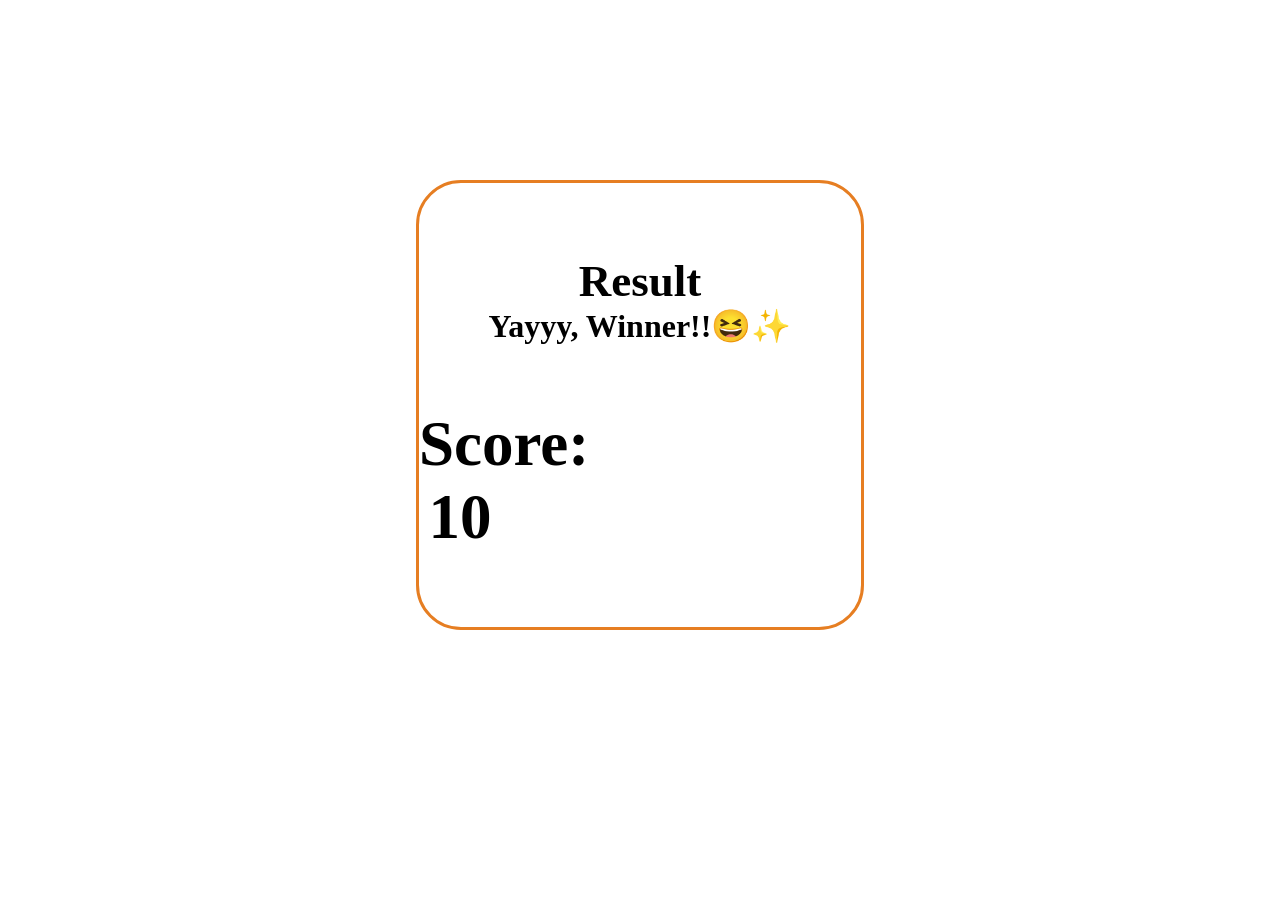
<file: index2.html>
<!DOCTYPE html>
<html lang="en">
<head>
    <meta charset="UTF-8">
    <meta name="viewport" content="width=device-width, initial-scale=1.0">
    <link rel="stylesheet" href="styles2.css">
    <title>Document</title>
</head>
<body>
    <div class="resultDisplay">
      <h2 class="resultText">Result</h2>
      <h1>Yayyy, Winner!!😆✨</h1> 
      <p class="scoreDisplay">Score: <span class="score">10</span></p>
      </div>
</body>
</html>


 <!--
      
      </div>
      <div class="display display4">
        <h2> Weighing around eight pounds, what is the human body's largest organ?</h2>
        
        <p id="timer">Time left: <span class="time">10</span></p>
  
        <button class="option" onclick="checkAnswer(this)">Liver </button>
        <button class="option" onclick="checkAnswer(this)">Skin</button>
        <button class="option" onclick="checkAnswer(this)">Brain</button>
        <button class="option" onclick="checkAnswer(this)">Kidney</button>
    
        
        <div id="result"></div>
      </div> -->
<!-- 
      <div id="result"></div>
      <div class="display display2">
        <h2>Which freezes faster: hot water or cold water?</h2>
  
        <p id="timer">Time left: <span class="time">10</span></p>
  
        <button class="option" onclick="checkAnswer(this)">Hot</button>
        <button class="option" onclick="checkAnswer(this)">Cold</button>
        <button class="option" onclick="checkAnswer(this)">Both of them</button>
        <button class="option" onclick="checkAnswer(this)">I don't know</button>
  
  
        <div id="result"></div>
      </div>
  
      <div class="display  display3">
        <h2> What is the only planet in our solar system to rotate clockwise on its axis?</h2>
  
        <p id="timer">Time left: <span class="time">10</span></p>
  
        <button class="option" onclick="checkAnswer(this)">Mars</button>
        <button class="option" onclick="checkAnswer(this)">Venus</button>
        <button class="option" onclick="checkAnswer(this)">Jupiter</button>
        <button class="option" onclick="checkAnswer(this)">Earth</button>
  
        <div id="result"></div> -->
</file>
<file: styles2.css>
* {
  margin: 0;
  padding: 0;
  box-sizing: border-box;
}

.resultDisplay {
  margin: auto;
  margin-top: 20vmin;
  height: 50vh;
  border: 3px solid #e67e22;
  /* display: none;  */
  background: white;
  /* padding: 10vmin; */
  border-radius: 5vmin;
  width: 35vw;
  /* height: auto; */
  text-align: center;
}
.resultText{
  font-size: 5vmin;
  padding-top: 8vmin;
}
.scoreDisplay{
  font-size: 7vmin;
  margin-top: 7vmin;
  margin-right: 40vmin;
  font-weight: bolder;
}
</file>
